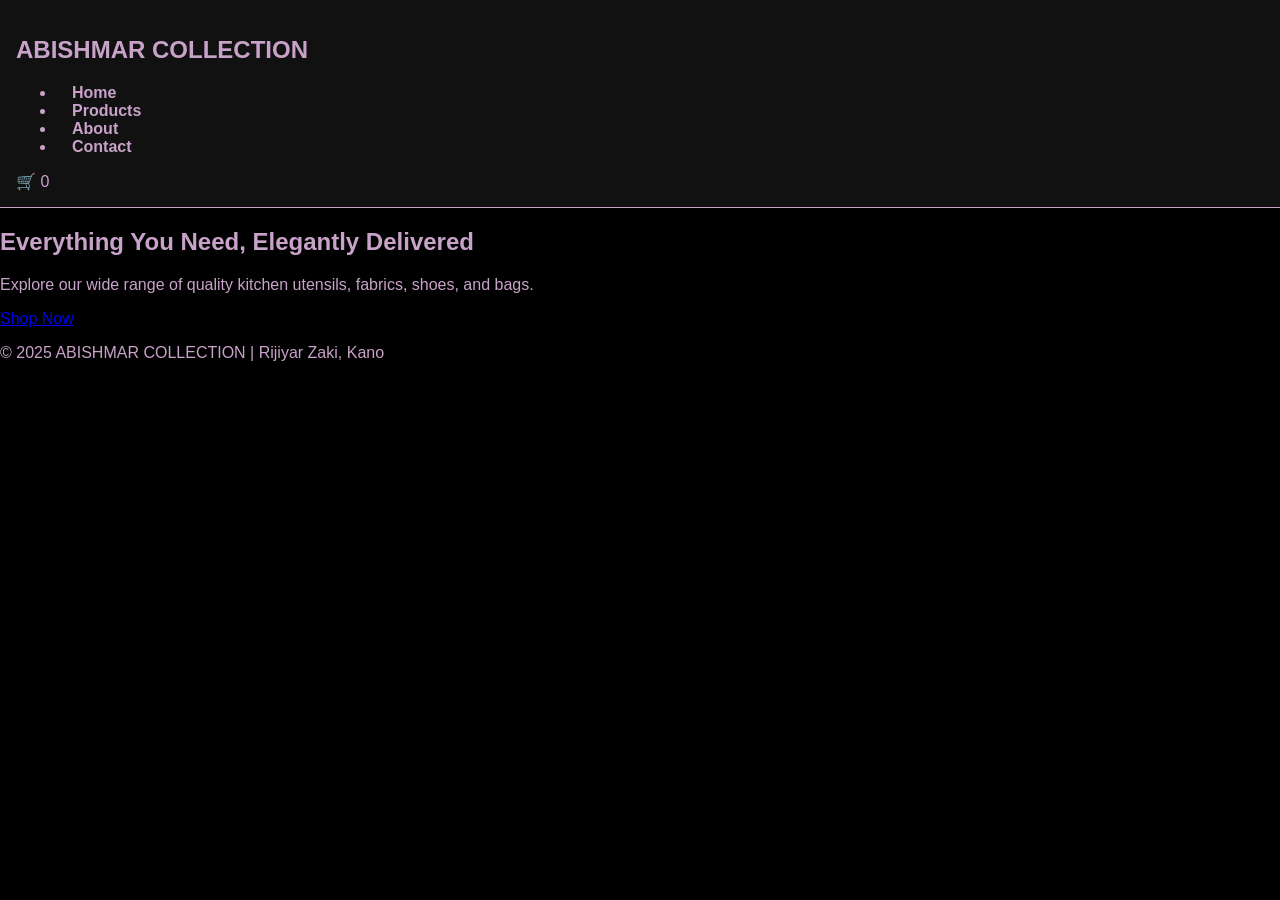
<file: index.html>
<!DOCTYPE html>
<html lang="en">
<head>
  <meta charset="UTF-8" />
  <meta name="viewport" content="width=device-width, initial-scale=1.0" />
  <title>ABISHMAR COLLECTION</title>
  <link rel="stylesheet" href="style.css" />
</head>
<body>
  <header>
    <nav>
      <h1>ABISHMAR COLLECTION</h1>
      <ul>
        <li><a href="index.html">Home</a></li>
        <li><a href="products.html">Products</a></li>
        <li><a href="about.html">About</a></li>
        <li><a href="contact.html">Contact</a></li>
      </ul>
      <div class="cart-icon" onclick="toggleCartPopup()">🛒 <span id="cart-count">0</span></div>
    </nav>
  </header>
  <main class="glass">
    <h2>Everything You Need, Elegantly Delivered</h2>
    <p>Explore our wide range of quality kitchen utensils, fabrics, shoes, and bags.</p>
    <a href="products.html" class="btn">Shop Now</a>
  </main>
  <footer>
    <p>&copy; 2025 ABISHMAR COLLECTION | Rijiyar Zaki, Kano</p>
  </footer>
  <script src="script.js"></script>
</body>
</html>
</file>
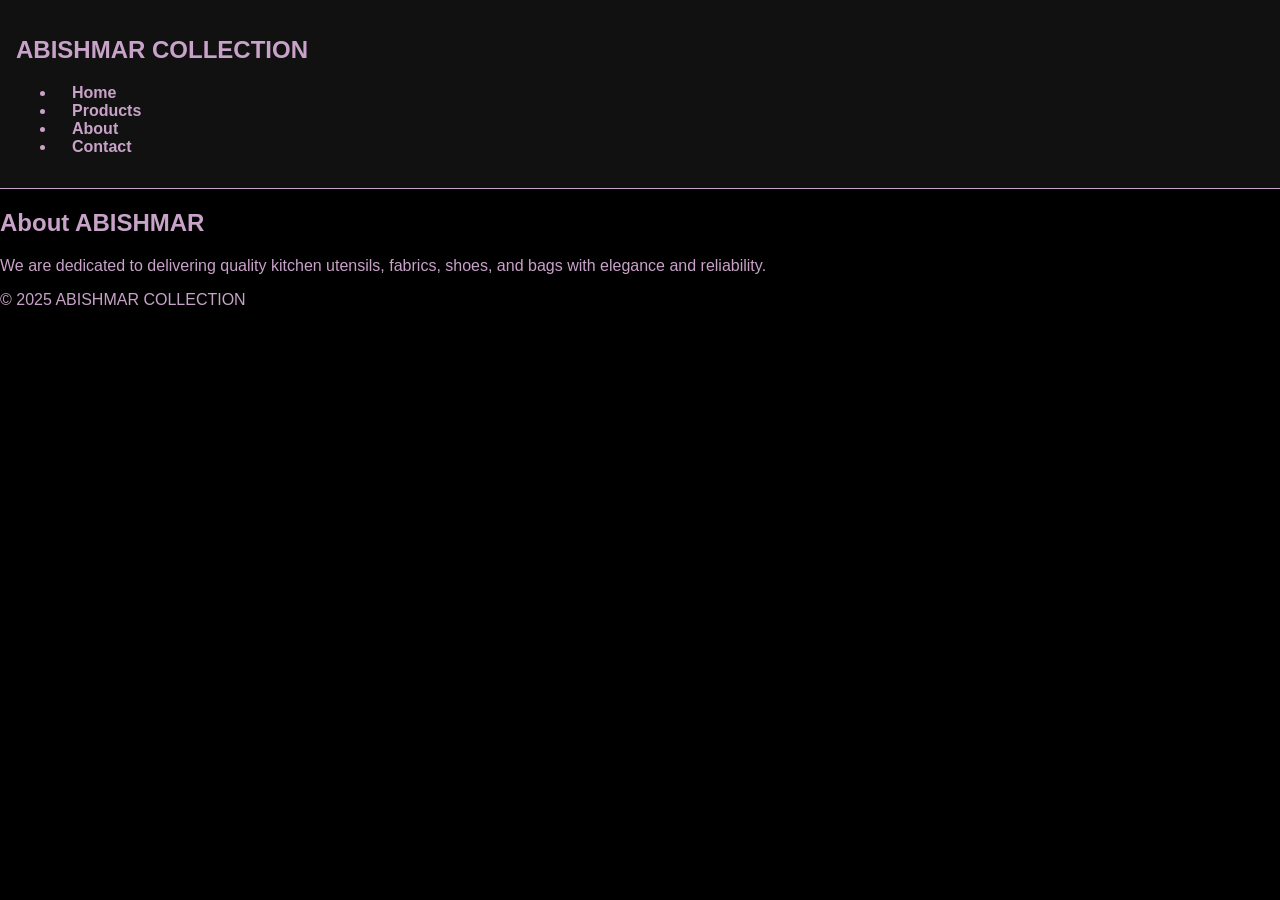
<file: about.html>
<!DOCTYPE html>
<html lang="en">
<head>
  <meta charset="UTF-8" />
  <meta name="viewport" content="width=device-width, initial-scale=1.0"/>
  <title>About Us - ABISHMAR</title>
  <link rel="stylesheet" href="style.css"/>
</head>
<body>
  <header>
    <nav>
      <h1>ABISHMAR COLLECTION</h1>
      <ul>
        <li><a href="index.html">Home</a></li>
        <li><a href="products.html">Products</a></li>
        <li><a href="about.html">About</a></li>
        <li><a href="contact.html">Contact</a></li>
      </ul>
    </nav>
  </header>
  <main class="glass">
    <h2>About ABISHMAR</h2>
    <p>We are dedicated to delivering quality kitchen utensils, fabrics, shoes, and bags with elegance and reliability.</p>
  </main>
  <footer><p>&copy; 2025 ABISHMAR COLLECTION</p></footer>
</body>
</html>
</file>
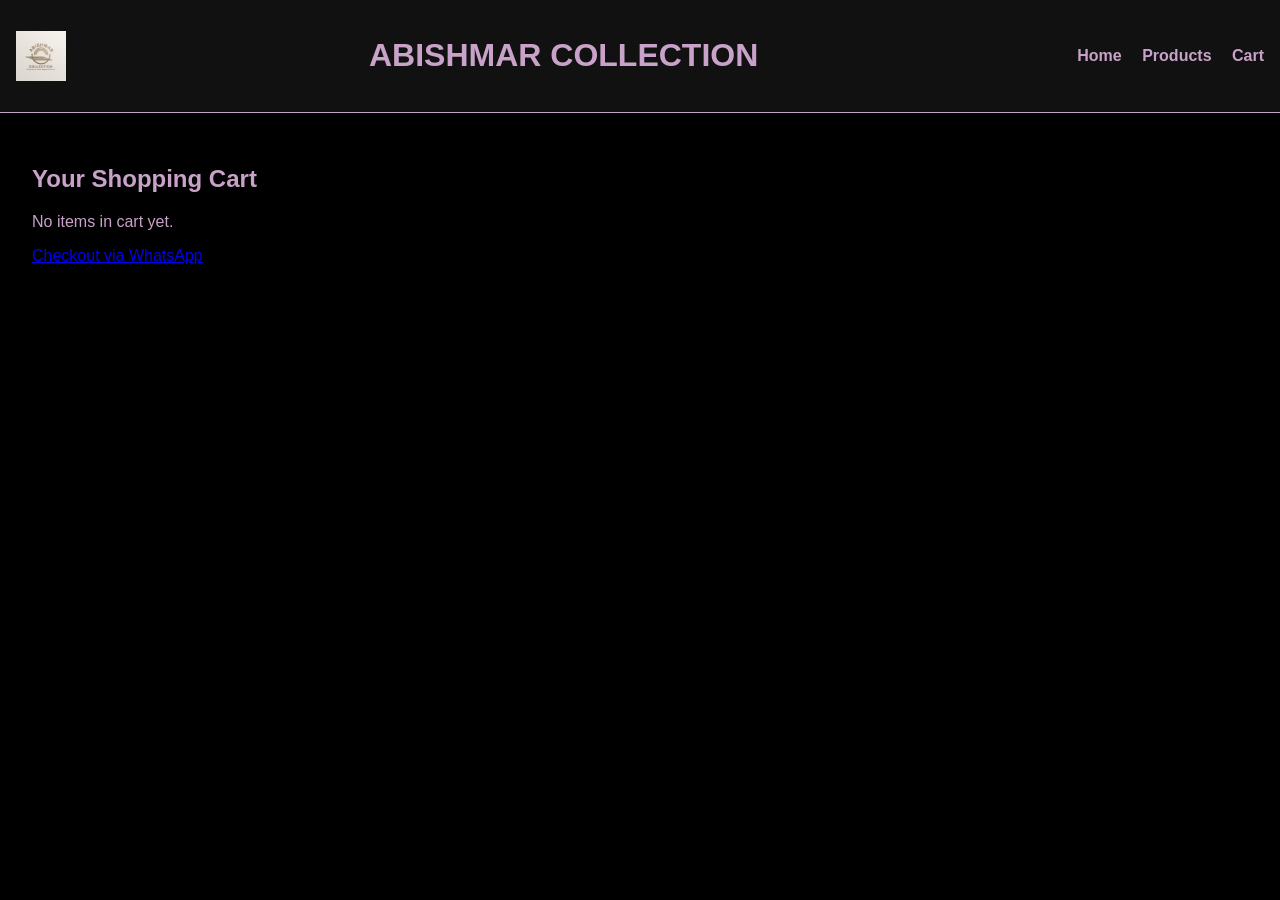
<file: checkout.html>
<!DOCTYPE html>
<html lang="en">
<head>
  <meta charset="UTF-8" />
  <meta name="viewport" content="width=device-width, initial-scale=1.0" />
  <title>Checkout - Abishmar Collection</title>
  <link rel="stylesheet" href="style.css" />
</head>
<body>
  <header>
    <img src="logo.png" alt="Abishmar Logo" class="logo" />
    <h1>ABISHMAR COLLECTION</h1>
    <nav>
      <a href="index.html">Home</a>
      <a href="products.html">Products</a>
      <a href="checkout.html">Cart</a>
    </nav>
  </header>

  <section class="content">
    <h2>Your Shopping Cart</h2>
    <div id="cart-container">
      <p>No items in cart yet.</p>
    </div>
    <a href="#" id="whatsapp-checkout" class="btn">Checkout via WhatsApp</a>
  </section>

  <script src="script.js"></script>
</body>
</html>
</file>
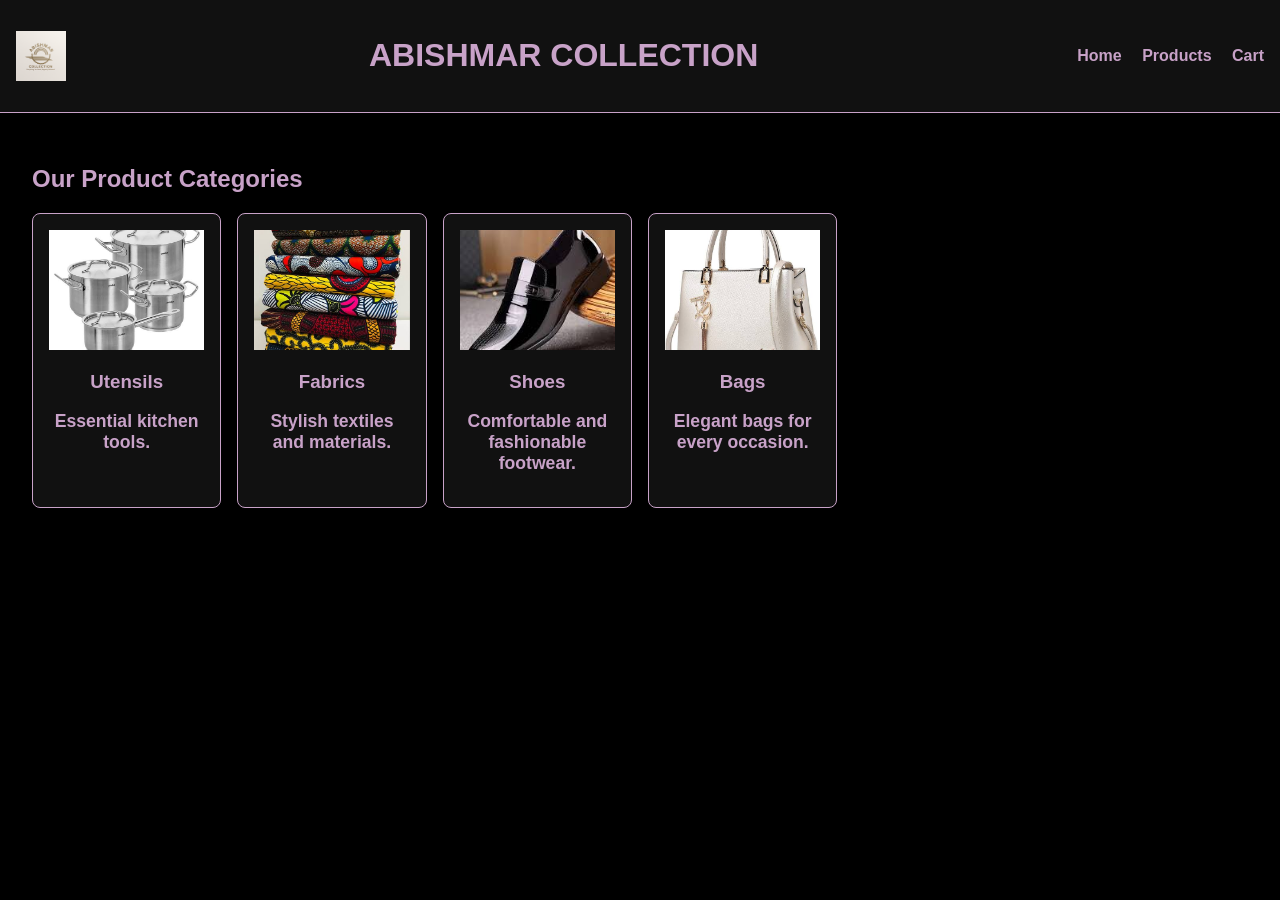
<file: products.html>
<!DOCTYPE html>
<html lang="en">
<head>
  <meta charset="UTF-8" />
  <meta name="viewport" content="width=device-width, initial-scale=1.0" />
  <title>Products - Abishmar Collection</title>
  <link rel="stylesheet" href="style.css" />
</head>
<body>
  <header>
    <img src="logo.png" alt="Abishmar Logo" class="logo" />
    <h1>ABISHMAR COLLECTION</h1>
    <nav>
      <a href="index.html">Home</a>
      <a href="products.html">Products</a>
      <a href="checkout.html">Cart</a>
    </nav>
  </header>

  <section class="content">
    <h2>Our Product Categories</h2>
    <div class="product-grid">
      <div class="product-card">
        <img src="pot.png" alt="Utensils">
        <h3>Utensils</h3>
        <p>Essential kitchen tools.</p>
      </div>
      <div class="product-card">
        <img src="anakar.png" alt="Fabrics">
        <h3>Fabrics</h3>
        <p>Stylish textiles and materials.</p>
      </div>
      <div class="product-card">
        <img src="shoe.png" alt="Shoes">
        <h3>Shoes</h3>
        <p>Comfortable and fashionable footwear.</p>
      </div>
      <div class="product-card">
        <img src="handbag.png" alt="Bags">
        <h3>Bags</h3>
        <p>Elegant bags for every occasion.</p>
      </div>
    </div>
  </section>
</body>
</html>
</file>
<file: style.css>
body {
  background-color: #000;
  color: #c8a2c8;
  font-family: 'Segoe UI', Tahoma, Geneva, Verdana, sans-serif;
  margin: 0;
  padding: 0;
}

header {
  background-color: #111;
  padding: 1em;
  display: flex;
  align-items: center;
  justify-content: space-between;
  border-bottom: 1px solid #c8a2c8;
}

.logo {
  height: 50px;
}

nav a {
  margin-left: 1em;
  color: #c8a2c8;
  text-decoration: none;
  font-weight: bold;
}

nav a:hover {
  text-decoration: underline;
}

.content {
  padding: 2em;
}

.search-input {
  width: 100%;
  padding: 0.5em;
  margin-bottom: 1em;
  border-radius: 5px;
  border: none;
}

.filters button {
  background-color: #222;
  color: #c8a2c8;
  border: 1px solid #c8a2c8;
  padding: 0.5em 1em;
  margin: 0.2em;
  cursor: pointer;
  border-radius: 4px;
}

.filters button:hover {
  background-color: #c8a2c8;
  color: #000;
}

.product-grid {
  display: grid;
  grid-template-columns: repeat(auto-fill, minmax(180px, 1fr));
  gap: 1em;
}

.product-card {
  background-color: #111;
  border: 1px solid #c8a2c8;
  padding: 1em;
  border-radius: 8px;
  text-align: center;
}

.product-card img {
  width: 100%;
  height: 120px;
  object-fit: cover;
  margin-bottom: 0.5em;
}

.product-card h3 {
  color: #c8a2c8;
  margin: 0.5em 0;
}

.product-card p {
  font-size: 1.1em;
  font-weight: bold;
}

.product-card button {
  background-color: #c8a2c8;
  color: #000;
  border: none;
  padding: 0.5em 1em;
  border-radius: 4px;
  cursor: pointer;
}

.product-card button:hover {
  background-color: #fff;
}
</file>
